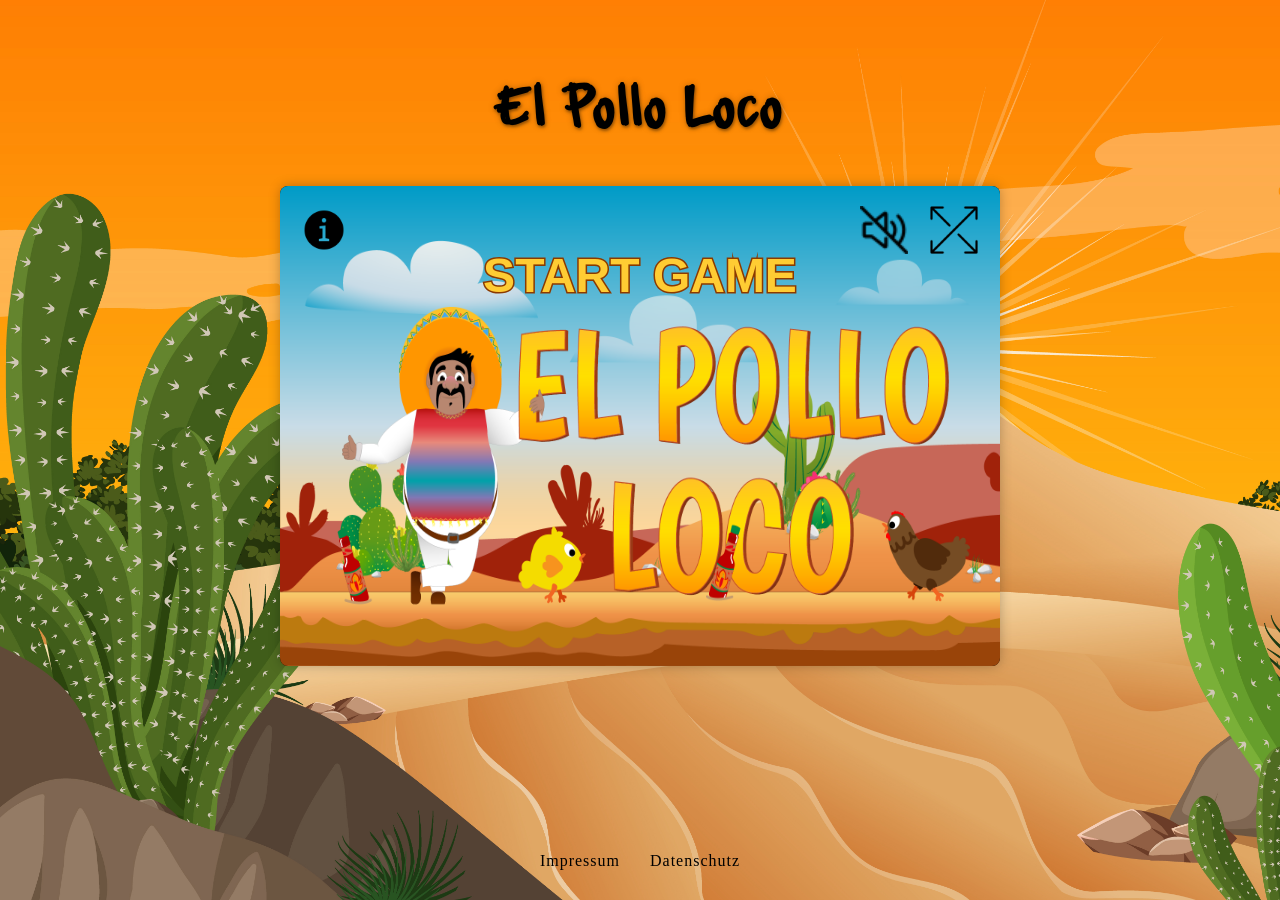
<file: index.html>
<!DOCTYPE html>
<html lang="en" translate="no">

<head>
    <meta charset="UTF-8">
    <meta name="viewport" content="width=device-width, initial-scale=1.0">
    <link rel="stylesheet" href="./style.css?v=3">
    <title>El Pollo Loco</title>
    <link rel="icon" href="./assets/icon/epl-logo.png" type="image/svg+xml">
    <link href="https://fonts.googleapis.com/css2?family=Noto+Color+Emoji" rel="stylesheet">
    <script src="./js/touch-controls.js"></script>
    <script src="./models/touch-ui.class.js"></script>
    <script src="./js/rotate.js"></script>
    <script src="./models/pause-menu.class.js"></script>
    <script src="./js/responsive.js"></script>
    <script src="./models/ui.class.js"></script>
    <script src="./models/start-screen.class.js"></script>
    <script src="./models/start-screen-renderer.class.js"></script>
    <script src="./models/start-screen-fullscreen.class.js"></script>
    <script src="./models/keyboard.class.js"></script>
    <script src="./js/throw-controller.js"></script>
    <script src="./models/world.class.js"></script>
    <script src="./models/world-boss-state.class.js"></script>
    <script src="./models/world-renderer.class.js"></script>
    <script src="./models/world-state.class.js"></script>
    <script src="./models/world-lifecycle.class.js"></script>
    <script src="./models/collision.class.js"></script>
    <script src="./models/images.class.js"></script>
    <script src="./models/drawable-object.class.js"></script>
    <script src="./models/sound.class.js"></script>
    <script src="./models/status-bar.class.js"></script>
    <script src="./models/life-bar-boss.class.js"></script>
    <script src="./models/bottle-bar.class.js"></script>
    <script src="./models/movable-object.class.js"></script>
    <script src="./models/bottle.class.js"></script>
    <script src="./models/coins.class.js"></script>
    <script src="./models/throwable-object.class.js"></script>
    <script src="./models/background-object.class.js"></script>
    <script src="./models/cloud.class.js"></script>
    <script src="./models/character.class.js"></script>
    <script src="./models/endboss.class.js"></script>
    <script src="./models/chicken.class.js"></script>
    <script src="./models/level.class.js"></script>
    <script src="./levels/level1.js"></script>
    <script src="./models/win.class.js"></script>
    <script src="./models/game-over.class.js"></script>
    <script src="./models/reset.class.js"></script>
    <script src="./js/game.js"></script>
</head>

<body onload="init()">
    <header>
        <h1> El Pollo Loco</h1>
    </header>

    <main>

        <canvas id="canvas" width="720" height="480">

        </canvas>

    </main>

    <footer>
        <div class="footer_wrapper">
            <a href="html/impressum.html">Impressum</a>
            <a href="html/datenschutz.html">Datenschutz</a>
        </div>
    </footer>

</body>

</html>
</file>
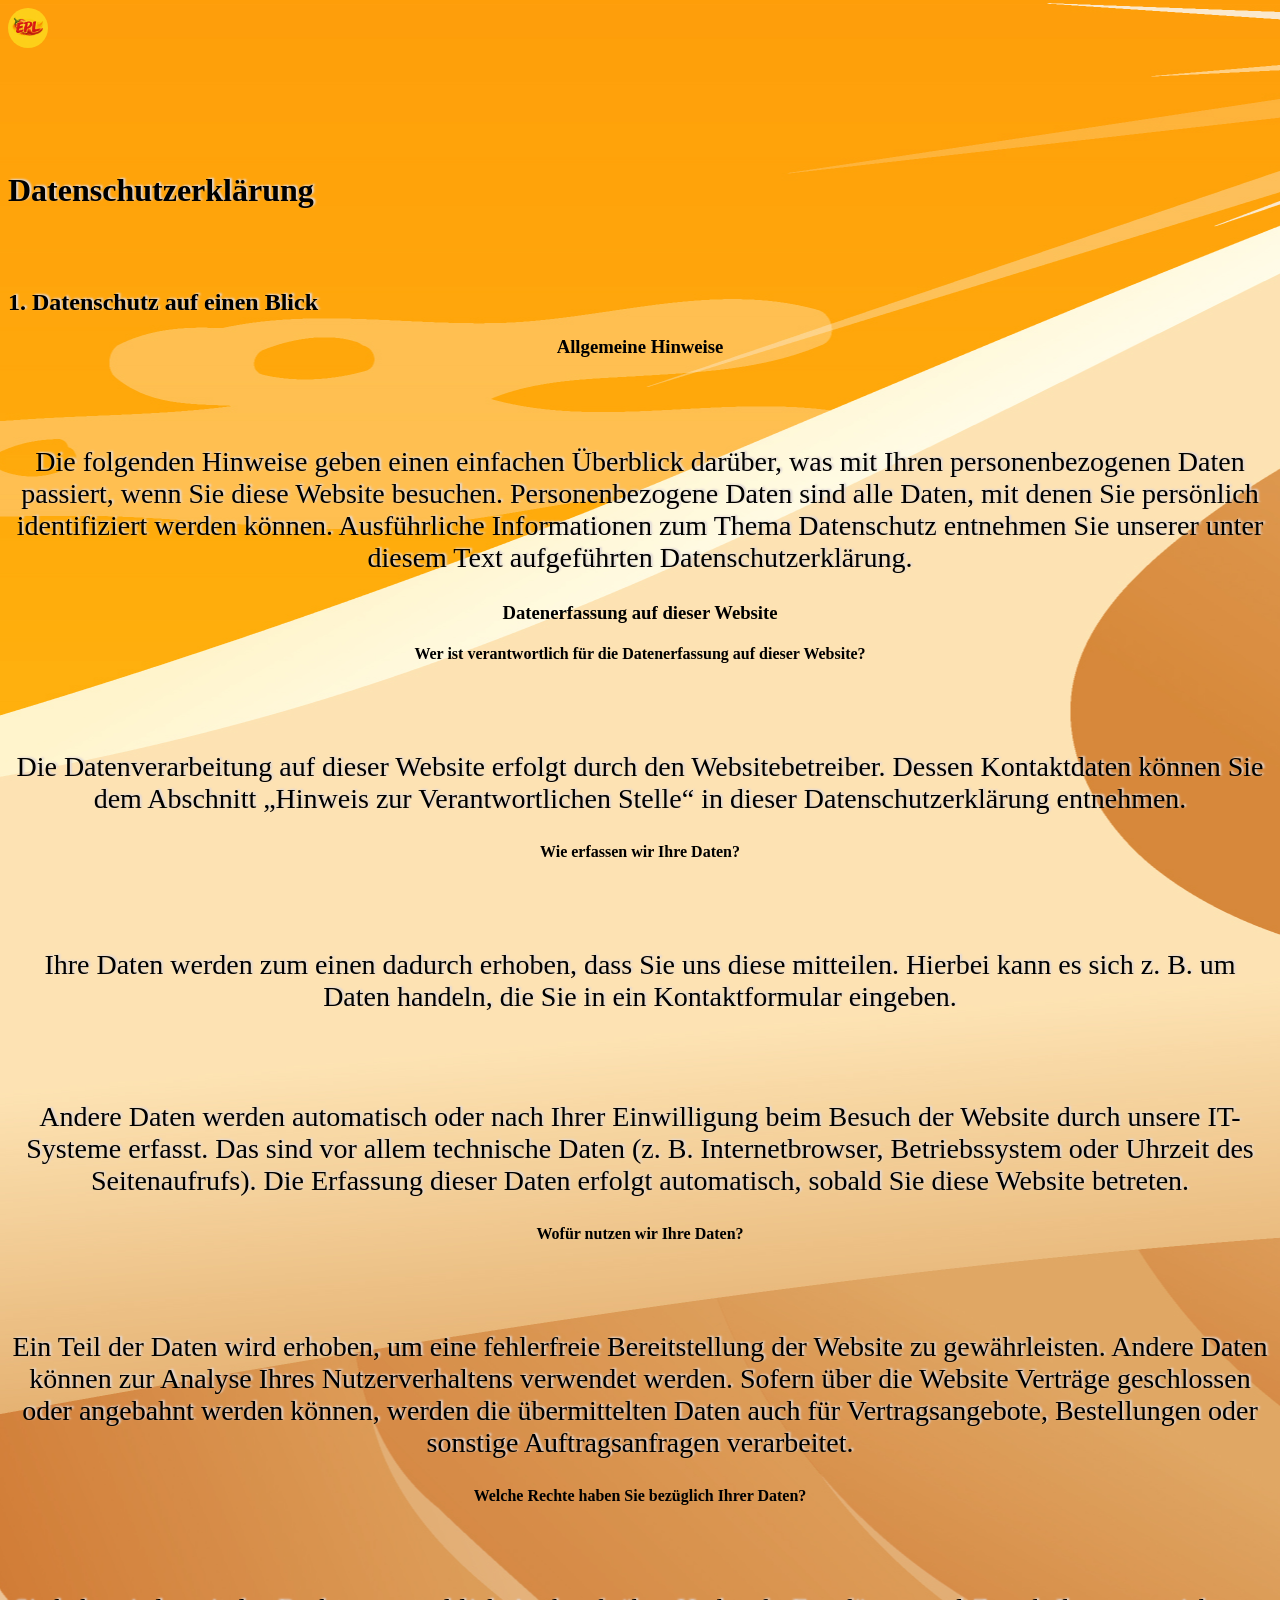
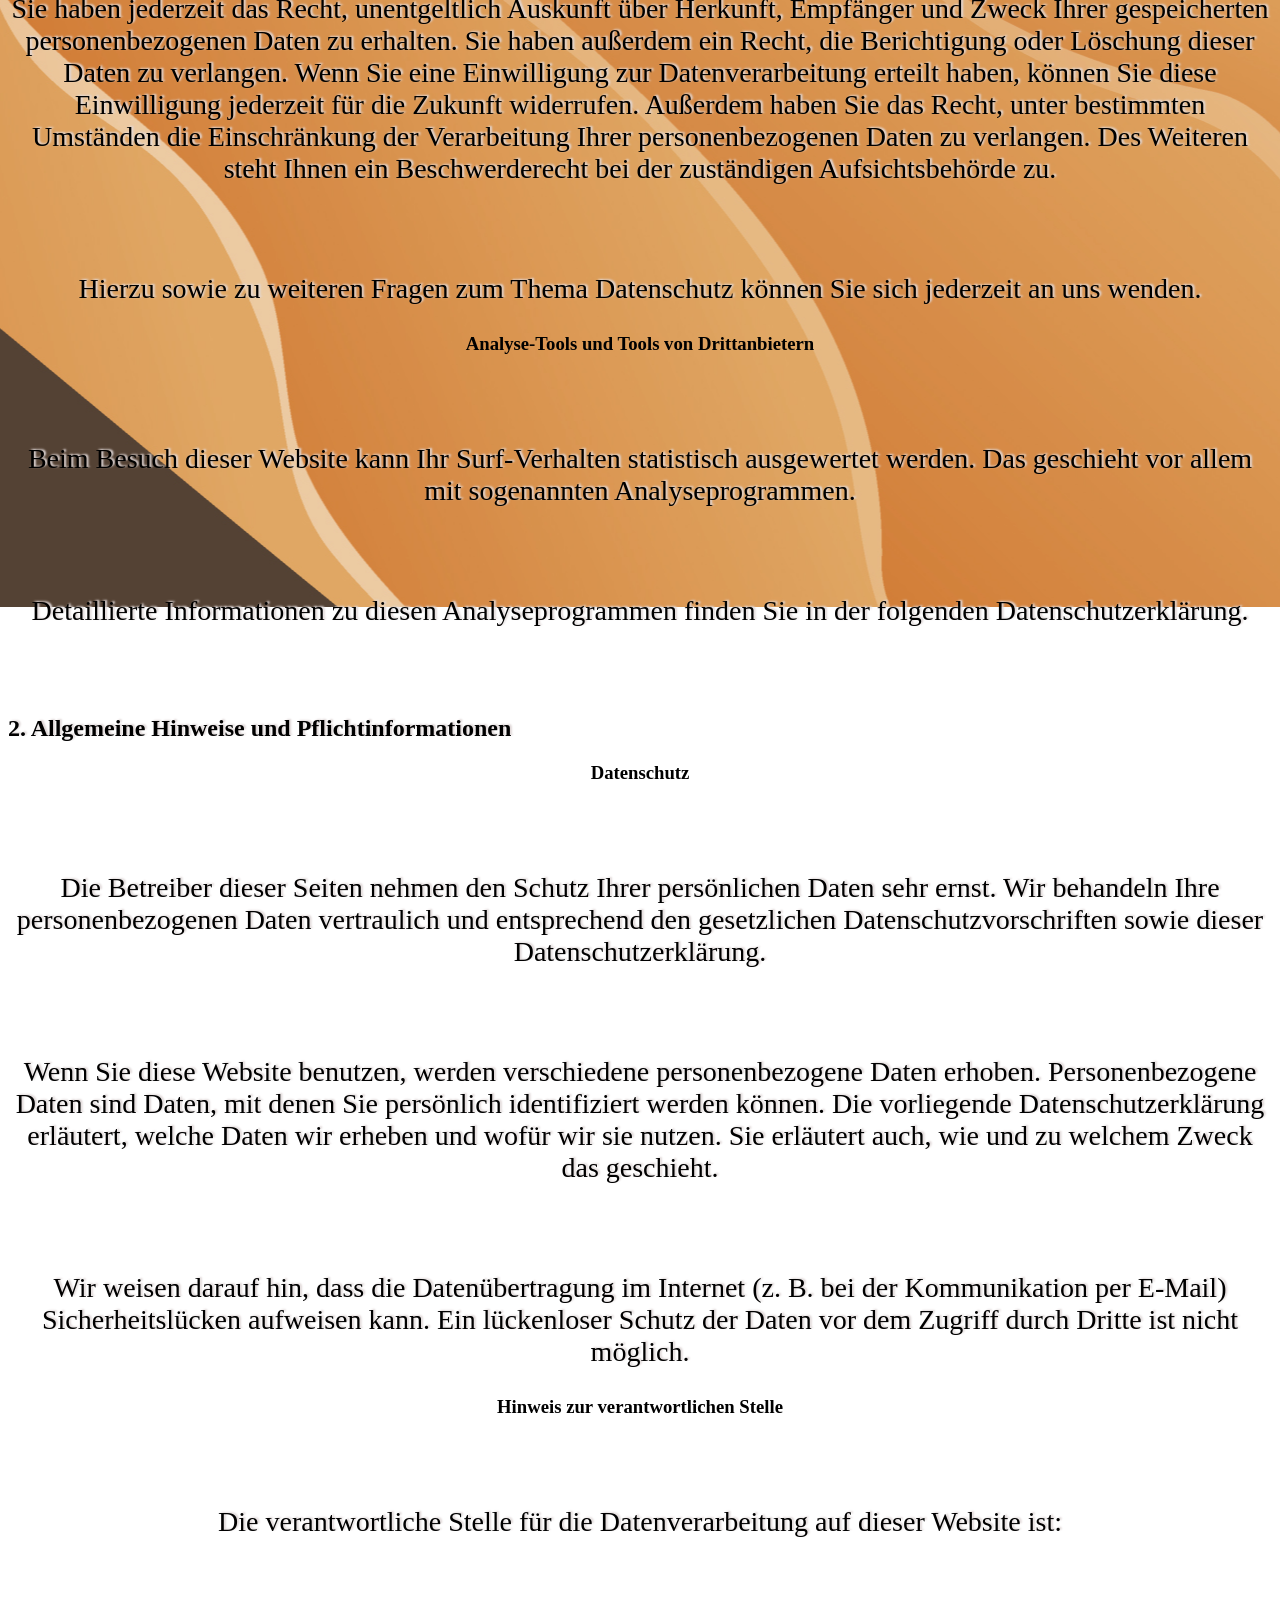
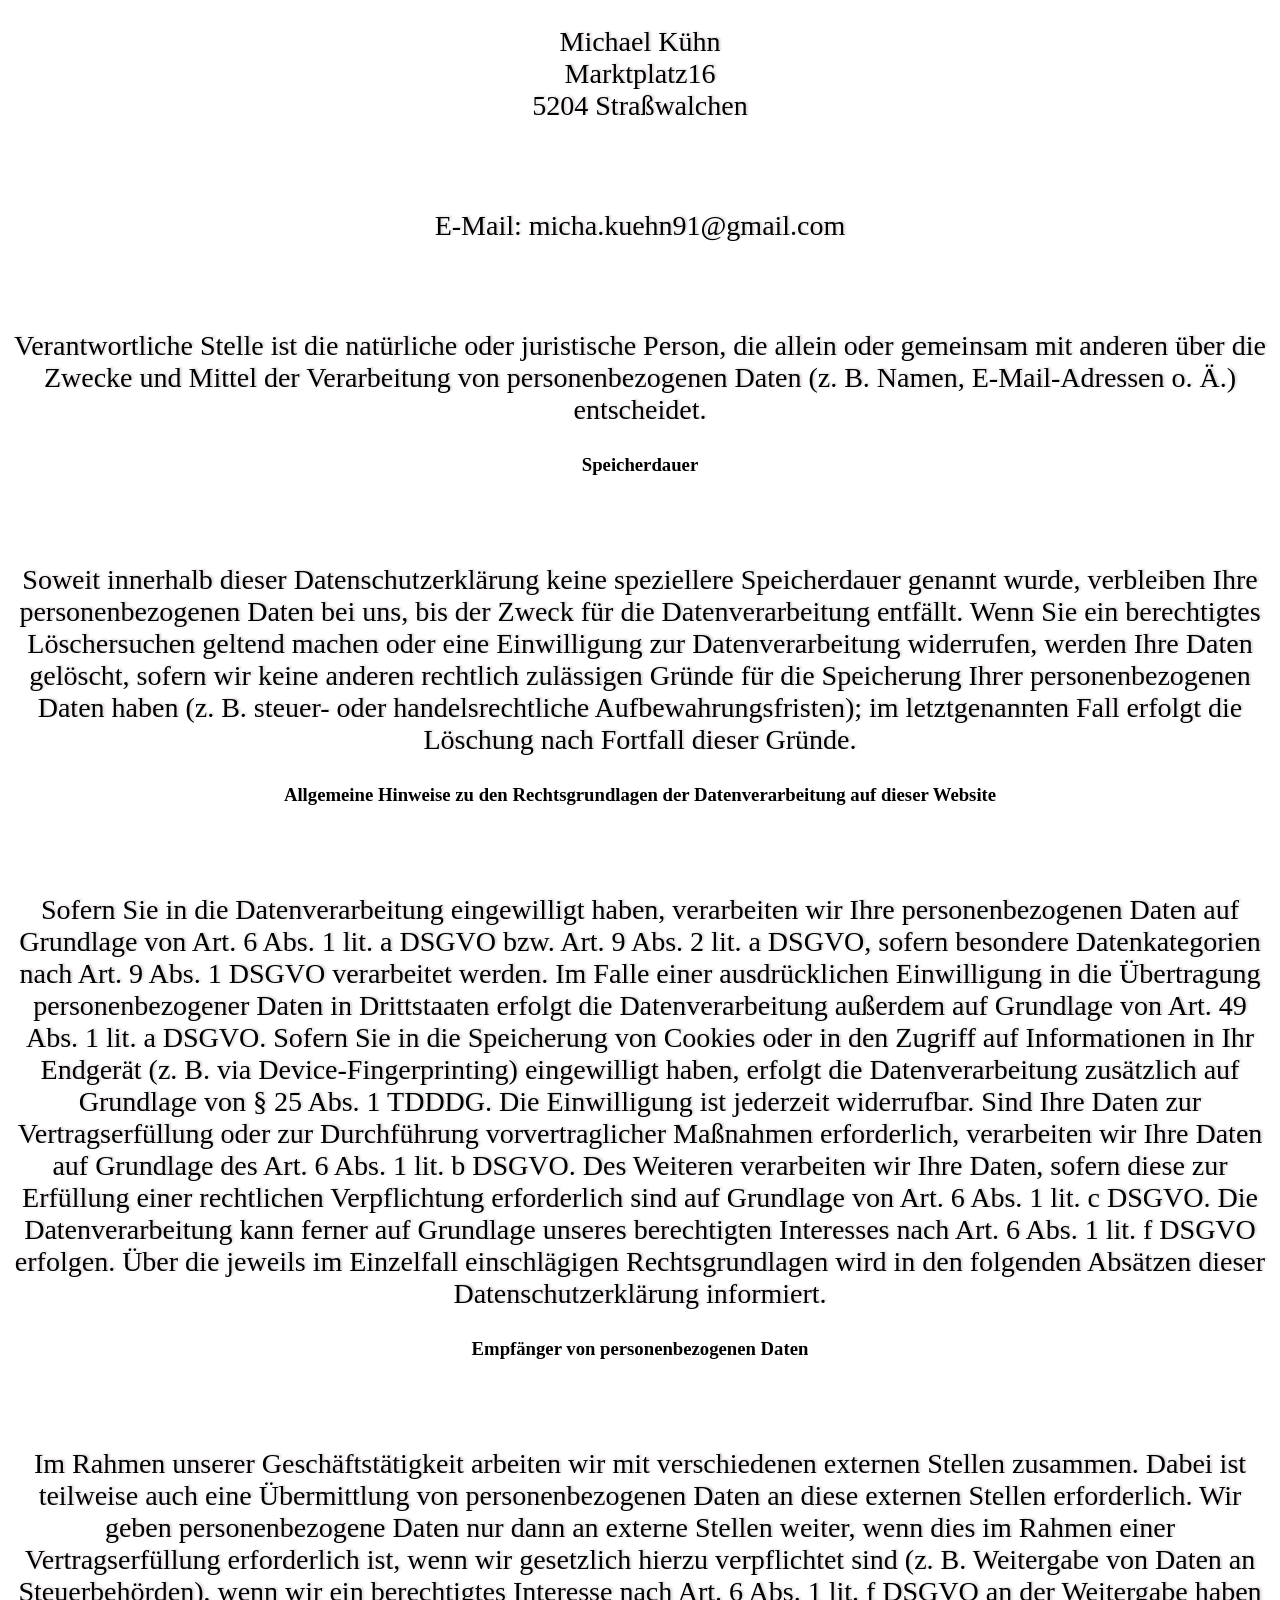
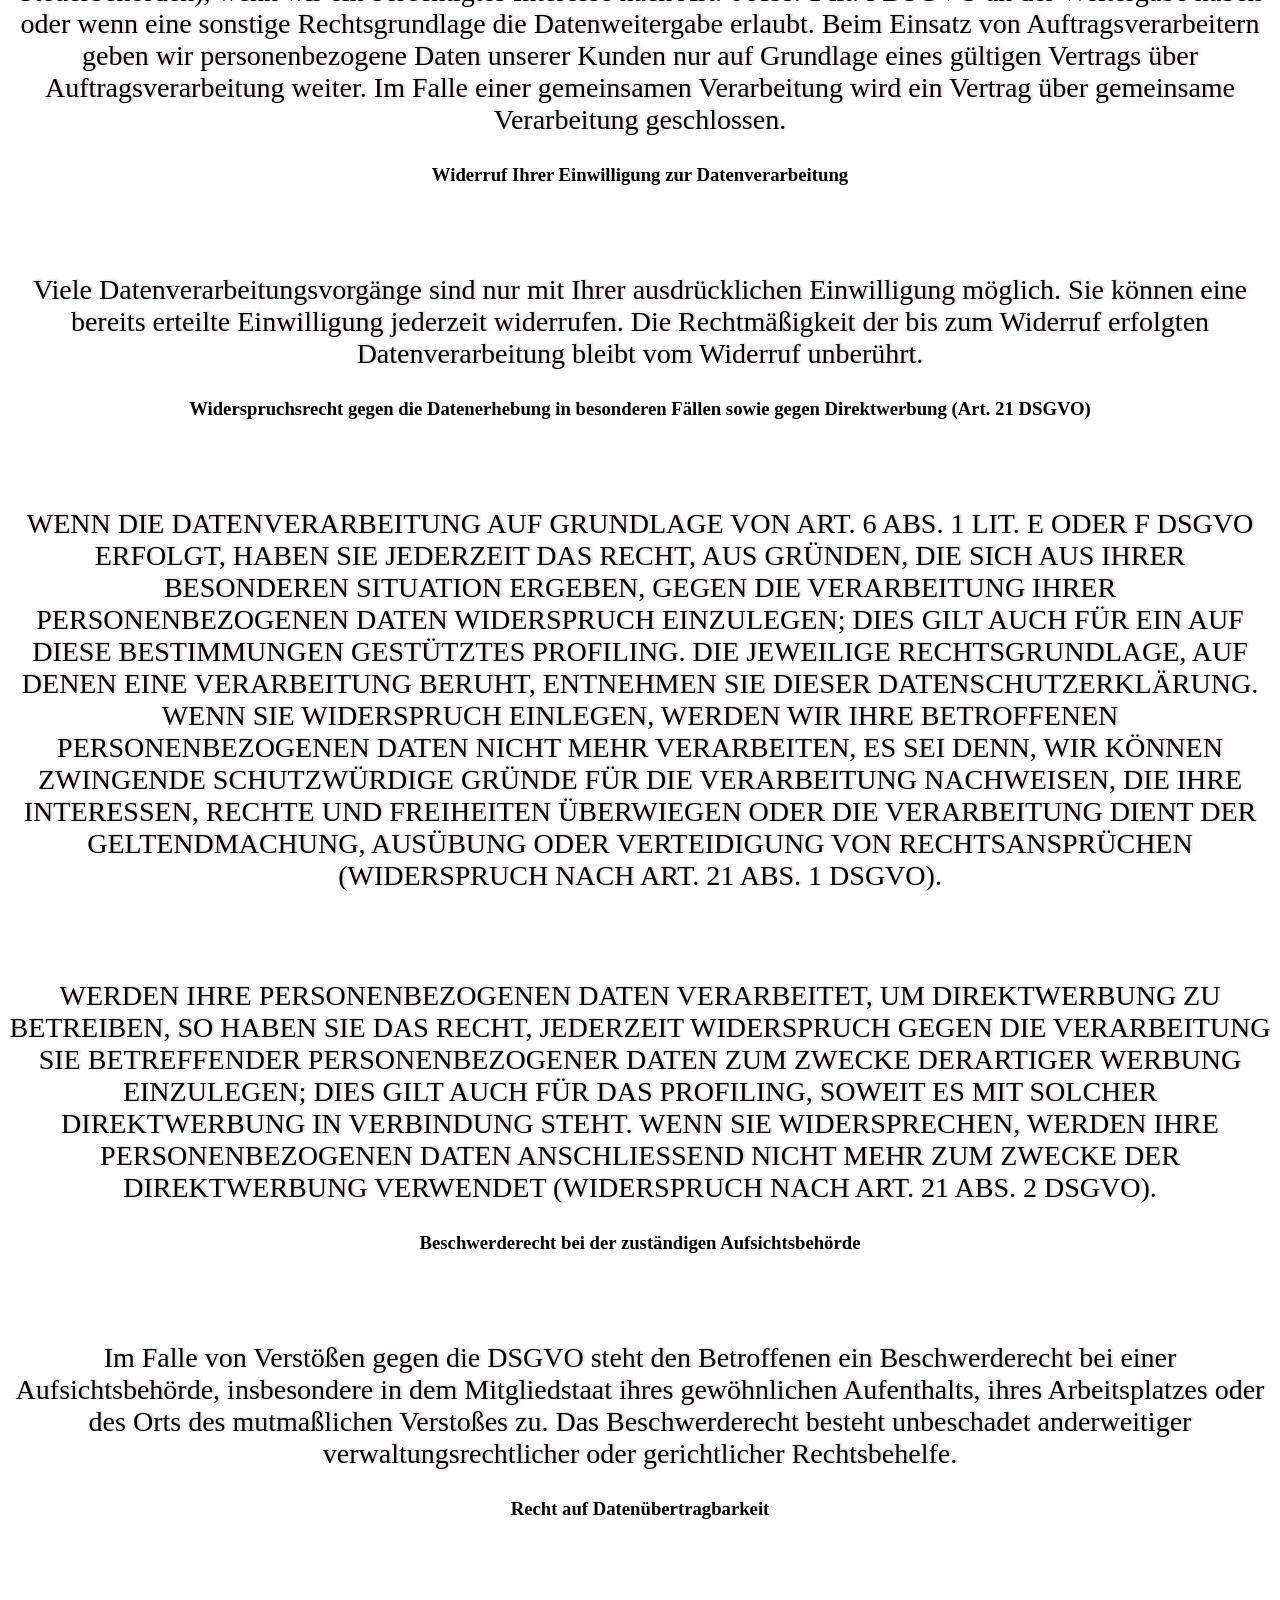
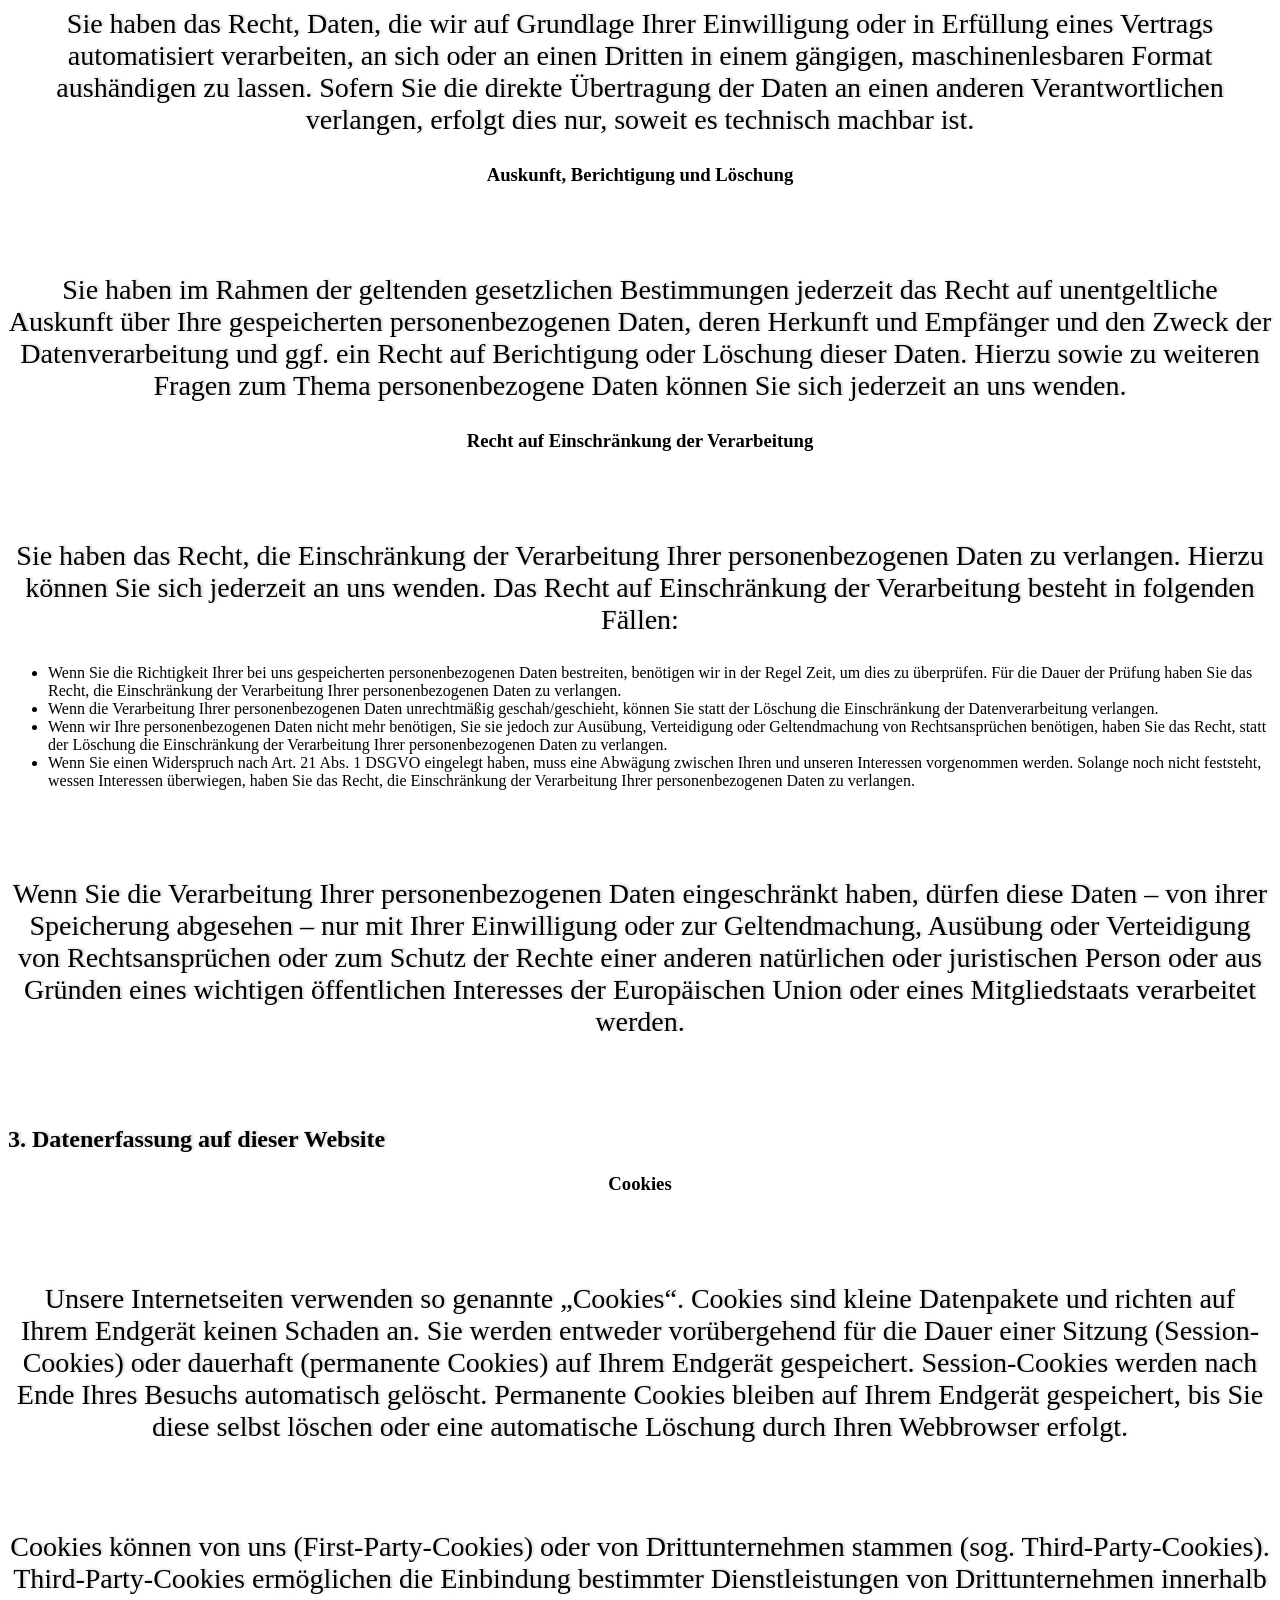
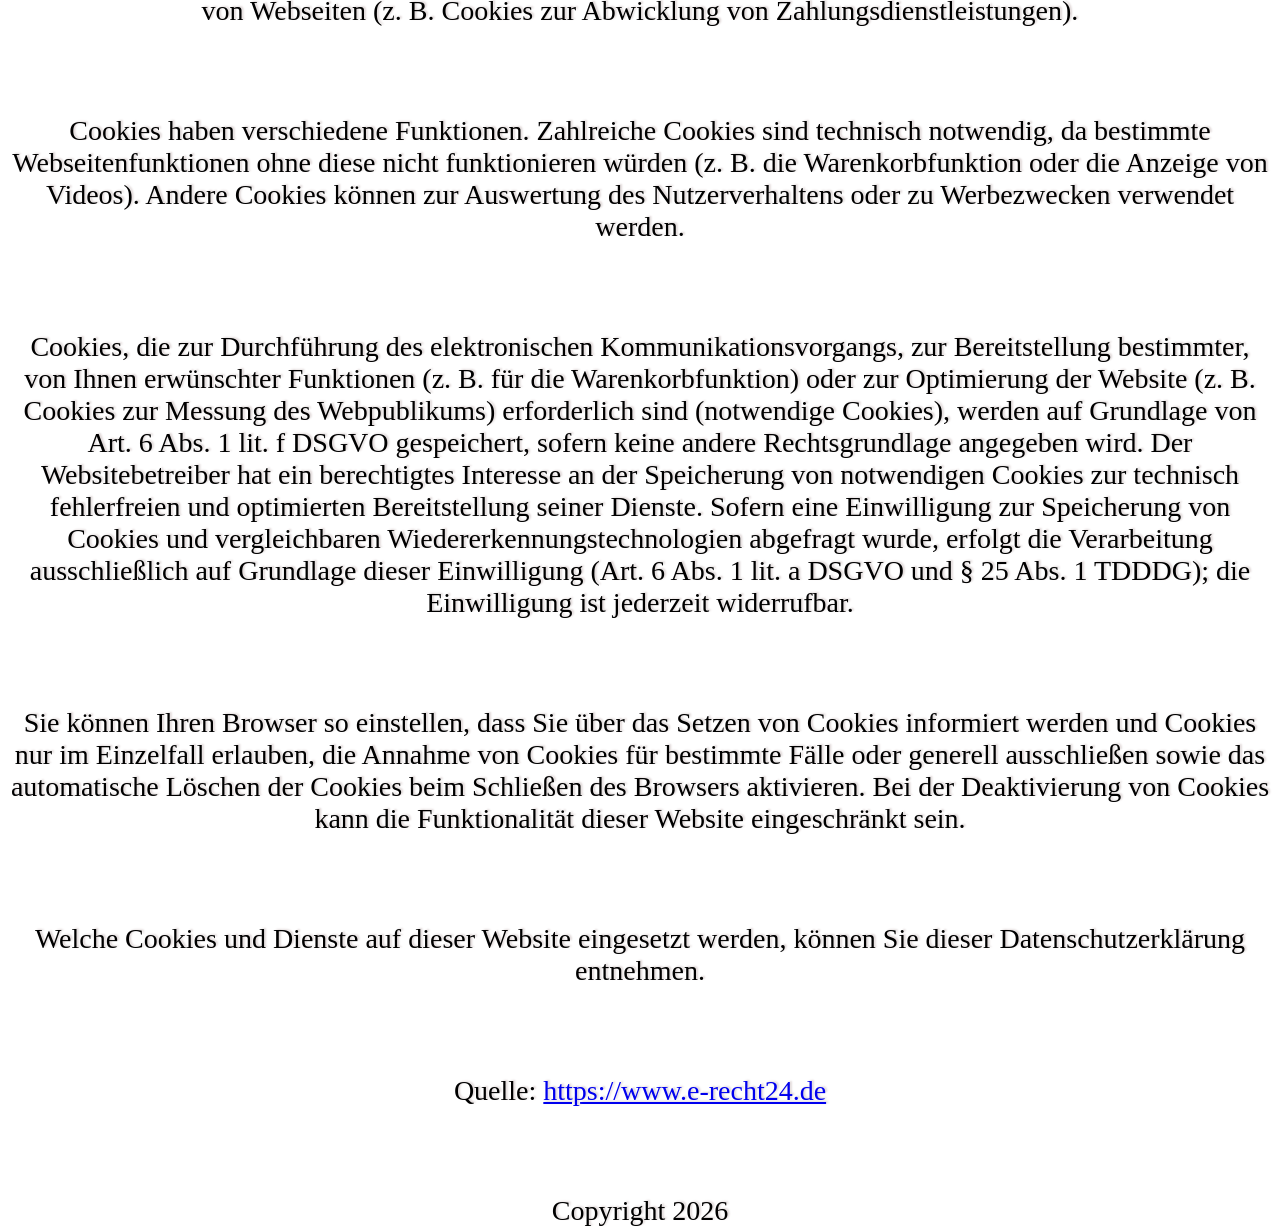
<file: html/datenschutz.html>
<!DOCTYPE html>
<html lang="de">

<head>
    <meta charset="UTF-8">
    <meta name="viewport" content="width=device-width, initial-scale=1.0">
    <link rel="icon" href="../assets/icon/epl-logo.png">

    <title>El Pollo Loco</title>
    <style>
        body {
            height: 100vh;
            background-image: url('../assets/img/desert-background.jpg');
            background-attachment: fixed;
            background-position: center;
            background-repeat: no-repeat;
        }

        .header_logo {
            height: 40px;
            width: 40px;
            border-radius: 20px;
        }

        main {
            min-height: 90vh;

        }

        p {
            text-align: center;
            font-size: 28px;
            padding-top: 60px;
            color: black;
            text-shadow: 2px -1px 2px rgb(224, 216, 216);
        }

        h1 {
            margin: 0;
            padding-top: 120px;
            text-shadow: 2px -1px 2px rgb(224, 216, 216);
        }

        h2 {
            padding-top: 60px;
            text-shadow: 2px -1px 2px rgb(224, 216, 216);
        }

        .footer_logo {
            margin-bottom: 20px;
        }

        h3 {
            text-align: center;
            
        }

        h4 {
            text-align: center;
            
        }
    </style>
</head>

<body>
    <header>
        <nav class="header_content">
            <a href="../index.html">
                <img class="header_logo" src="../assets/icon/epl-logo.png" alt="Logo">
            </a>
        </nav>
    </header>
    <main>

        <h1>Datenschutz&shy;erkl&auml;rung</h1>
        <h2>1. Datenschutz auf einen Blick</h2>
        <h3>Allgemeine Hinweise</h3>
        <p>Die folgenden Hinweise geben einen einfachen &Uuml;berblick dar&uuml;ber, was mit Ihren personenbezogenen
            Daten passiert, wenn Sie diese Website besuchen. Personenbezogene Daten sind alle Daten, mit denen Sie
            pers&ouml;nlich identifiziert werden k&ouml;nnen. Ausf&uuml;hrliche Informationen zum Thema Datenschutz
            entnehmen Sie unserer unter diesem Text aufgef&uuml;hrten Datenschutzerkl&auml;rung.</p>
        <h3>Datenerfassung auf dieser Website</h3>
        <h4>Wer ist verantwortlich f&uuml;r die Datenerfassung auf dieser Website?</h4>
        <p>Die Datenverarbeitung auf dieser Website erfolgt durch den Websitebetreiber. Dessen Kontaktdaten k&ouml;nnen
            Sie dem Abschnitt &bdquo;Hinweis zur Verantwortlichen Stelle&ldquo; in dieser Datenschutzerkl&auml;rung
            entnehmen.</p>
        <h4>Wie erfassen wir Ihre Daten?</h4>
        <p>Ihre Daten werden zum einen dadurch erhoben, dass Sie uns diese mitteilen. Hierbei kann es sich z.&nbsp;B. um
            Daten handeln, die Sie in ein Kontaktformular eingeben.</p>
        <p>Andere Daten werden automatisch oder nach Ihrer Einwilligung beim Besuch der Website durch unsere IT-Systeme
            erfasst. Das sind vor allem technische Daten (z.&nbsp;B. Internetbrowser, Betriebssystem oder Uhrzeit des
            Seitenaufrufs). Die Erfassung dieser Daten erfolgt automatisch, sobald Sie diese Website betreten.</p>
        <h4>Wof&uuml;r nutzen wir Ihre Daten?</h4>
        <p>Ein Teil der Daten wird erhoben, um eine fehlerfreie Bereitstellung der Website zu gew&auml;hrleisten. Andere
            Daten k&ouml;nnen zur Analyse Ihres Nutzerverhaltens verwendet werden. Sofern &uuml;ber die Website
            Vertr&auml;ge geschlossen oder angebahnt werden k&ouml;nnen, werden die &uuml;bermittelten Daten auch
            f&uuml;r Vertragsangebote, Bestellungen oder sonstige Auftragsanfragen verarbeitet.</p>
        <h4>Welche Rechte haben Sie bez&uuml;glich Ihrer Daten?</h4>
        <p>Sie haben jederzeit das Recht, unentgeltlich Auskunft &uuml;ber Herkunft, Empf&auml;nger und Zweck Ihrer
            gespeicherten personenbezogenen Daten zu erhalten. Sie haben au&szlig;erdem ein Recht, die Berichtigung oder
            L&ouml;schung dieser Daten zu verlangen. Wenn Sie eine Einwilligung zur Datenverarbeitung erteilt haben,
            k&ouml;nnen Sie diese Einwilligung jederzeit f&uuml;r die Zukunft widerrufen. Au&szlig;erdem haben Sie das
            Recht, unter bestimmten Umst&auml;nden die Einschr&auml;nkung der Verarbeitung Ihrer personenbezogenen Daten
            zu verlangen. Des Weiteren steht Ihnen ein Beschwerderecht bei der zust&auml;ndigen Aufsichtsbeh&ouml;rde
            zu.</p>
        <p>Hierzu sowie zu weiteren Fragen zum Thema Datenschutz k&ouml;nnen Sie sich jederzeit an uns wenden.</p>
        <h3>Analyse-Tools und Tools von Dritt&shy;anbietern</h3>
        <p>Beim Besuch dieser Website kann Ihr Surf-Verhalten statistisch ausgewertet werden. Das geschieht vor allem
            mit sogenannten Analyseprogrammen.</p>
        <p>Detaillierte Informationen zu diesen Analyseprogrammen finden Sie in der folgenden Datenschutzerkl&auml;rung.
        </p>
        <h2>2. Allgemeine Hinweise und Pflicht&shy;informationen</h2>
        <h3>Datenschutz</h3>
        <p>Die Betreiber dieser Seiten nehmen den Schutz Ihrer pers&ouml;nlichen Daten sehr ernst. Wir behandeln Ihre
            personenbezogenen Daten vertraulich und entsprechend den gesetzlichen Datenschutzvorschriften sowie dieser
            Datenschutzerkl&auml;rung.</p>
        <p>Wenn Sie diese Website benutzen, werden verschiedene personenbezogene Daten erhoben. Personenbezogene Daten
            sind Daten, mit denen Sie pers&ouml;nlich identifiziert werden k&ouml;nnen. Die vorliegende
            Datenschutzerkl&auml;rung erl&auml;utert, welche Daten wir erheben und wof&uuml;r wir sie nutzen. Sie
            erl&auml;utert auch, wie und zu welchem Zweck das geschieht.</p>
        <p>Wir weisen darauf hin, dass die Daten&uuml;bertragung im Internet (z.&nbsp;B. bei der Kommunikation per
            E-Mail) Sicherheitsl&uuml;cken aufweisen kann. Ein l&uuml;ckenloser Schutz der Daten vor dem Zugriff durch
            Dritte ist nicht m&ouml;glich.</p>
        <h3>Hinweis zur verantwortlichen Stelle</h3>
        <p>Die verantwortliche Stelle f&uuml;r die Datenverarbeitung auf dieser Website ist:</p>
        <p>Michael K&uuml;hn<br />
            Marktplatz16<br />
            5204 Stra&szlig;walchen</p>

        <p>
            E-Mail: micha.kuehn91@gmail.com</p>
        <p>Verantwortliche Stelle ist die nat&uuml;rliche oder juristische Person, die allein oder gemeinsam mit anderen
            &uuml;ber die Zwecke und Mittel der Verarbeitung von personenbezogenen Daten (z.&nbsp;B. Namen,
            E-Mail-Adressen o. &Auml;.) entscheidet.</p>

        <h3>Speicherdauer</h3>
        <p>Soweit innerhalb dieser Datenschutzerkl&auml;rung keine speziellere Speicherdauer genannt wurde, verbleiben
            Ihre personenbezogenen Daten bei uns, bis der Zweck f&uuml;r die Datenverarbeitung entf&auml;llt. Wenn Sie
            ein berechtigtes L&ouml;schersuchen geltend machen oder eine Einwilligung zur Datenverarbeitung widerrufen,
            werden Ihre Daten gel&ouml;scht, sofern wir keine anderen rechtlich zul&auml;ssigen Gr&uuml;nde f&uuml;r die
            Speicherung Ihrer personenbezogenen Daten haben (z.&nbsp;B. steuer- oder handelsrechtliche
            Aufbewahrungsfristen); im letztgenannten Fall erfolgt die L&ouml;schung nach Fortfall dieser Gr&uuml;nde.
        </p>
        <h3>Allgemeine Hinweise zu den Rechtsgrundlagen der Datenverarbeitung auf dieser Website</h3>
        <p>Sofern Sie in die Datenverarbeitung eingewilligt haben, verarbeiten wir Ihre personenbezogenen Daten auf
            Grundlage von Art. 6 Abs. 1 lit. a DSGVO bzw. Art. 9 Abs. 2 lit. a DSGVO, sofern besondere Datenkategorien
            nach Art. 9 Abs. 1 DSGVO verarbeitet werden. Im Falle einer ausdr&uuml;cklichen Einwilligung in die
            &Uuml;bertragung personenbezogener Daten in Drittstaaten erfolgt die Datenverarbeitung au&szlig;erdem auf
            Grundlage von Art. 49 Abs. 1 lit. a DSGVO. Sofern Sie in die Speicherung von Cookies oder in den Zugriff auf
            Informationen in Ihr Endger&auml;t (z.&nbsp;B. via Device-Fingerprinting) eingewilligt haben, erfolgt die
            Datenverarbeitung zus&auml;tzlich auf Grundlage von &sect; 25 Abs. 1 TDDDG. Die Einwilligung ist jederzeit
            widerrufbar. Sind Ihre Daten zur Vertragserf&uuml;llung oder zur Durchf&uuml;hrung vorvertraglicher
            Ma&szlig;nahmen erforderlich, verarbeiten wir Ihre Daten auf Grundlage des Art. 6 Abs. 1 lit. b DSGVO. Des
            Weiteren verarbeiten wir Ihre Daten, sofern diese zur Erf&uuml;llung einer rechtlichen Verpflichtung
            erforderlich sind auf Grundlage von Art. 6 Abs. 1 lit. c DSGVO. Die Datenverarbeitung kann ferner auf
            Grundlage unseres berechtigten Interesses nach Art. 6 Abs. 1 lit. f DSGVO erfolgen. &Uuml;ber die jeweils im
            Einzelfall einschl&auml;gigen Rechtsgrundlagen wird in den folgenden Abs&auml;tzen dieser
            Datenschutzerkl&auml;rung informiert.</p>
        <h3>Empf&auml;nger von personenbezogenen Daten</h3>
        <p>Im Rahmen unserer Gesch&auml;ftst&auml;tigkeit arbeiten wir mit verschiedenen externen Stellen zusammen.
            Dabei ist teilweise auch eine &Uuml;bermittlung von personenbezogenen Daten an diese externen Stellen
            erforderlich. Wir geben personenbezogene Daten nur dann an externe Stellen weiter, wenn dies im Rahmen einer
            Vertragserf&uuml;llung erforderlich ist, wenn wir gesetzlich hierzu verpflichtet sind (z.&nbsp;B. Weitergabe
            von Daten an Steuerbeh&ouml;rden), wenn wir ein berechtigtes Interesse nach Art. 6 Abs. 1 lit. f DSGVO an
            der Weitergabe haben oder wenn eine sonstige Rechtsgrundlage die Datenweitergabe erlaubt. Beim Einsatz von
            Auftragsverarbeitern geben wir personenbezogene Daten unserer Kunden nur auf Grundlage eines g&uuml;ltigen
            Vertrags &uuml;ber Auftragsverarbeitung weiter. Im Falle einer gemeinsamen Verarbeitung wird ein Vertrag
            &uuml;ber gemeinsame Verarbeitung geschlossen.</p>
        <h3>Widerruf Ihrer Einwilligung zur Datenverarbeitung</h3>
        <p>Viele Datenverarbeitungsvorg&auml;nge sind nur mit Ihrer ausdr&uuml;cklichen Einwilligung m&ouml;glich. Sie
            k&ouml;nnen eine bereits erteilte Einwilligung jederzeit widerrufen. Die Rechtm&auml;&szlig;igkeit der bis
            zum Widerruf erfolgten Datenverarbeitung bleibt vom Widerruf unber&uuml;hrt.</p>
        <h3>Widerspruchsrecht gegen die Datenerhebung in besonderen F&auml;llen sowie gegen Direktwerbung (Art. 21
            DSGVO)</h3>
        <p>WENN DIE DATENVERARBEITUNG AUF GRUNDLAGE VON ART. 6 ABS. 1 LIT. E ODER F DSGVO ERFOLGT, HABEN SIE JEDERZEIT
            DAS RECHT, AUS GR&Uuml;NDEN, DIE SICH AUS IHRER BESONDEREN SITUATION ERGEBEN, GEGEN DIE VERARBEITUNG IHRER
            PERSONENBEZOGENEN DATEN WIDERSPRUCH EINZULEGEN; DIES GILT AUCH F&Uuml;R EIN AUF DIESE BESTIMMUNGEN
            GEST&Uuml;TZTES PROFILING. DIE JEWEILIGE RECHTSGRUNDLAGE, AUF DENEN EINE VERARBEITUNG BERUHT, ENTNEHMEN SIE
            DIESER DATENSCHUTZERKL&Auml;RUNG. WENN SIE WIDERSPRUCH EINLEGEN, WERDEN WIR IHRE BETROFFENEN
            PERSONENBEZOGENEN DATEN NICHT MEHR VERARBEITEN, ES SEI DENN, WIR K&Ouml;NNEN ZWINGENDE SCHUTZW&Uuml;RDIGE
            GR&Uuml;NDE F&Uuml;R DIE VERARBEITUNG NACHWEISEN, DIE IHRE INTERESSEN, RECHTE UND FREIHEITEN &Uuml;BERWIEGEN
            ODER DIE VERARBEITUNG DIENT DER GELTENDMACHUNG, AUS&Uuml;BUNG ODER VERTEIDIGUNG VON RECHTSANSPR&Uuml;CHEN
            (WIDERSPRUCH NACH ART. 21 ABS. 1 DSGVO).</p>
        <p>WERDEN IHRE PERSONENBEZOGENEN DATEN VERARBEITET, UM DIREKTWERBUNG ZU BETREIBEN, SO HABEN SIE DAS RECHT,
            JEDERZEIT WIDERSPRUCH GEGEN DIE VERARBEITUNG SIE BETREFFENDER PERSONENBEZOGENER DATEN ZUM ZWECKE DERARTIGER
            WERBUNG EINZULEGEN; DIES GILT AUCH F&Uuml;R DAS PROFILING, SOWEIT ES MIT SOLCHER DIREKTWERBUNG IN VERBINDUNG
            STEHT. WENN SIE WIDERSPRECHEN, WERDEN IHRE PERSONENBEZOGENEN DATEN ANSCHLIESSEND NICHT MEHR ZUM ZWECKE DER
            DIREKTWERBUNG VERWENDET (WIDERSPRUCH NACH ART. 21 ABS. 2 DSGVO).</p>
        <h3>Beschwerde&shy;recht bei der zust&auml;ndigen Aufsichts&shy;beh&ouml;rde</h3>
        <p>Im Falle von Verst&ouml;&szlig;en gegen die DSGVO steht den Betroffenen ein Beschwerderecht bei einer
            Aufsichtsbeh&ouml;rde, insbesondere in dem Mitgliedstaat ihres gew&ouml;hnlichen Aufenthalts, ihres
            Arbeitsplatzes oder des Orts des mutma&szlig;lichen Versto&szlig;es zu. Das Beschwerderecht besteht
            unbeschadet anderweitiger verwaltungsrechtlicher oder gerichtlicher Rechtsbehelfe.</p>
        <h3>Recht auf Daten&shy;&uuml;bertrag&shy;barkeit</h3>
        <p>Sie haben das Recht, Daten, die wir auf Grundlage Ihrer Einwilligung oder in Erf&uuml;llung eines Vertrags
            automatisiert verarbeiten, an sich oder an einen Dritten in einem g&auml;ngigen, maschinenlesbaren Format
            aush&auml;ndigen zu lassen. Sofern Sie die direkte &Uuml;bertragung der Daten an einen anderen
            Verantwortlichen verlangen, erfolgt dies nur, soweit es technisch machbar ist.</p>
        <h3>Auskunft, Berichtigung und L&ouml;schung</h3>
        <p>Sie haben im Rahmen der geltenden gesetzlichen Bestimmungen jederzeit das Recht auf unentgeltliche Auskunft
            &uuml;ber Ihre gespeicherten personenbezogenen Daten, deren Herkunft und Empf&auml;nger und den Zweck der
            Datenverarbeitung und ggf. ein Recht auf Berichtigung oder L&ouml;schung dieser Daten. Hierzu sowie zu
            weiteren Fragen zum Thema personenbezogene Daten k&ouml;nnen Sie sich jederzeit an uns wenden.</p>
        <h3>Recht auf Einschr&auml;nkung der Verarbeitung</h3>
        <p>Sie haben das Recht, die Einschr&auml;nkung der Verarbeitung Ihrer personenbezogenen Daten zu verlangen.
            Hierzu k&ouml;nnen Sie sich jederzeit an uns wenden. Das Recht auf Einschr&auml;nkung der Verarbeitung
            besteht in folgenden F&auml;llen:</p>
        <ul>
            <li>Wenn Sie die Richtigkeit Ihrer bei uns gespeicherten personenbezogenen Daten bestreiten, ben&ouml;tigen
                wir in der Regel Zeit, um dies zu &uuml;berpr&uuml;fen. F&uuml;r die Dauer der Pr&uuml;fung haben Sie
                das Recht, die Einschr&auml;nkung der Verarbeitung Ihrer personenbezogenen Daten zu verlangen.</li>
            <li>Wenn die Verarbeitung Ihrer personenbezogenen Daten unrechtm&auml;&szlig;ig geschah/geschieht,
                k&ouml;nnen Sie statt der L&ouml;schung die Einschr&auml;nkung der Datenverarbeitung verlangen.</li>
            <li>Wenn wir Ihre personenbezogenen Daten nicht mehr ben&ouml;tigen, Sie sie jedoch zur Aus&uuml;bung,
                Verteidigung oder Geltendmachung von Rechtsanspr&uuml;chen ben&ouml;tigen, haben Sie das Recht, statt
                der L&ouml;schung die Einschr&auml;nkung der Verarbeitung Ihrer personenbezogenen Daten zu verlangen.
            </li>
            <li>Wenn Sie einen Widerspruch nach Art. 21 Abs. 1 DSGVO eingelegt haben, muss eine Abw&auml;gung zwischen
                Ihren und unseren Interessen vorgenommen werden. Solange noch nicht feststeht, wessen Interessen
                &uuml;berwiegen, haben Sie das Recht, die Einschr&auml;nkung der Verarbeitung Ihrer personenbezogenen
                Daten zu verlangen.</li>
        </ul>
        <p>Wenn Sie die Verarbeitung Ihrer personenbezogenen Daten eingeschr&auml;nkt haben, d&uuml;rfen diese Daten
            &ndash; von ihrer Speicherung abgesehen &ndash; nur mit Ihrer Einwilligung oder zur Geltendmachung,
            Aus&uuml;bung oder Verteidigung von Rechtsanspr&uuml;chen oder zum Schutz der Rechte einer anderen
            nat&uuml;rlichen oder juristischen Person oder aus Gr&uuml;nden eines wichtigen &ouml;ffentlichen Interesses
            der Europ&auml;ischen Union oder eines Mitgliedstaats verarbeitet werden.</p>
        <h2>3. Datenerfassung auf dieser Website</h2>
        <h3>Cookies</h3>
        <p>Unsere Internetseiten verwenden so genannte &bdquo;Cookies&ldquo;. Cookies sind kleine Datenpakete und
            richten auf Ihrem Endger&auml;t keinen Schaden an. Sie werden entweder vor&uuml;bergehend f&uuml;r die Dauer
            einer Sitzung (Session-Cookies) oder dauerhaft (permanente Cookies) auf Ihrem Endger&auml;t gespeichert.
            Session-Cookies werden nach Ende Ihres Besuchs automatisch gel&ouml;scht. Permanente Cookies bleiben auf
            Ihrem Endger&auml;t gespeichert, bis Sie diese selbst l&ouml;schen oder eine automatische L&ouml;schung
            durch Ihren Webbrowser erfolgt.</p>
        <p>Cookies k&ouml;nnen von uns (First-Party-Cookies) oder von Drittunternehmen stammen (sog.
            Third-Party-Cookies). Third-Party-Cookies erm&ouml;glichen die Einbindung bestimmter Dienstleistungen von
            Drittunternehmen innerhalb von Webseiten (z.&nbsp;B. Cookies zur Abwicklung von Zahlungsdienstleistungen).
        </p>
        <p>Cookies haben verschiedene Funktionen. Zahlreiche Cookies sind technisch notwendig, da bestimmte
            Webseitenfunktionen ohne diese nicht funktionieren w&uuml;rden (z.&nbsp;B. die Warenkorbfunktion oder die
            Anzeige von Videos). Andere Cookies k&ouml;nnen zur Auswertung des Nutzerverhaltens oder zu Werbezwecken
            verwendet werden.</p>
        <p>Cookies, die zur Durchf&uuml;hrung des elektronischen Kommunikationsvorgangs, zur Bereitstellung bestimmter,
            von Ihnen erw&uuml;nschter Funktionen (z.&nbsp;B. f&uuml;r die Warenkorbfunktion) oder zur Optimierung der
            Website (z.&nbsp;B. Cookies zur Messung des Webpublikums) erforderlich sind (notwendige Cookies), werden auf
            Grundlage von Art. 6 Abs. 1 lit. f DSGVO gespeichert, sofern keine andere Rechtsgrundlage angegeben wird.
            Der Websitebetreiber hat ein berechtigtes Interesse an der Speicherung von notwendigen Cookies zur technisch
            fehlerfreien und optimierten Bereitstellung seiner Dienste. Sofern eine Einwilligung zur Speicherung von
            Cookies und vergleichbaren Wiedererkennungstechnologien abgefragt wurde, erfolgt die Verarbeitung
            ausschlie&szlig;lich auf Grundlage dieser Einwilligung (Art. 6 Abs. 1 lit. a DSGVO und &sect; 25 Abs. 1
            TDDDG); die Einwilligung ist jederzeit widerrufbar.</p>
        <p>Sie k&ouml;nnen Ihren Browser so einstellen, dass Sie &uuml;ber das Setzen von Cookies informiert werden und
            Cookies nur im Einzelfall erlauben, die Annahme von Cookies f&uuml;r bestimmte F&auml;lle oder generell
            ausschlie&szlig;en sowie das automatische L&ouml;schen der Cookies beim Schlie&szlig;en des Browsers
            aktivieren. Bei der Deaktivierung von Cookies kann die Funktionalit&auml;t dieser Website eingeschr&auml;nkt
            sein.</p>
        <p>Welche Cookies und Dienste auf dieser Website eingesetzt werden, k&ouml;nnen Sie dieser
            Datenschutzerkl&auml;rung entnehmen.</p>
        <p>Quelle: <a href="https://www.e-recht24.de">https://www.e-recht24.de</a></p>

    </main>

    <footer>

        <div class="copyright">
            <p>Copyright 2026</p>
        </div>
    </footer>
</body>

</html>
</file>
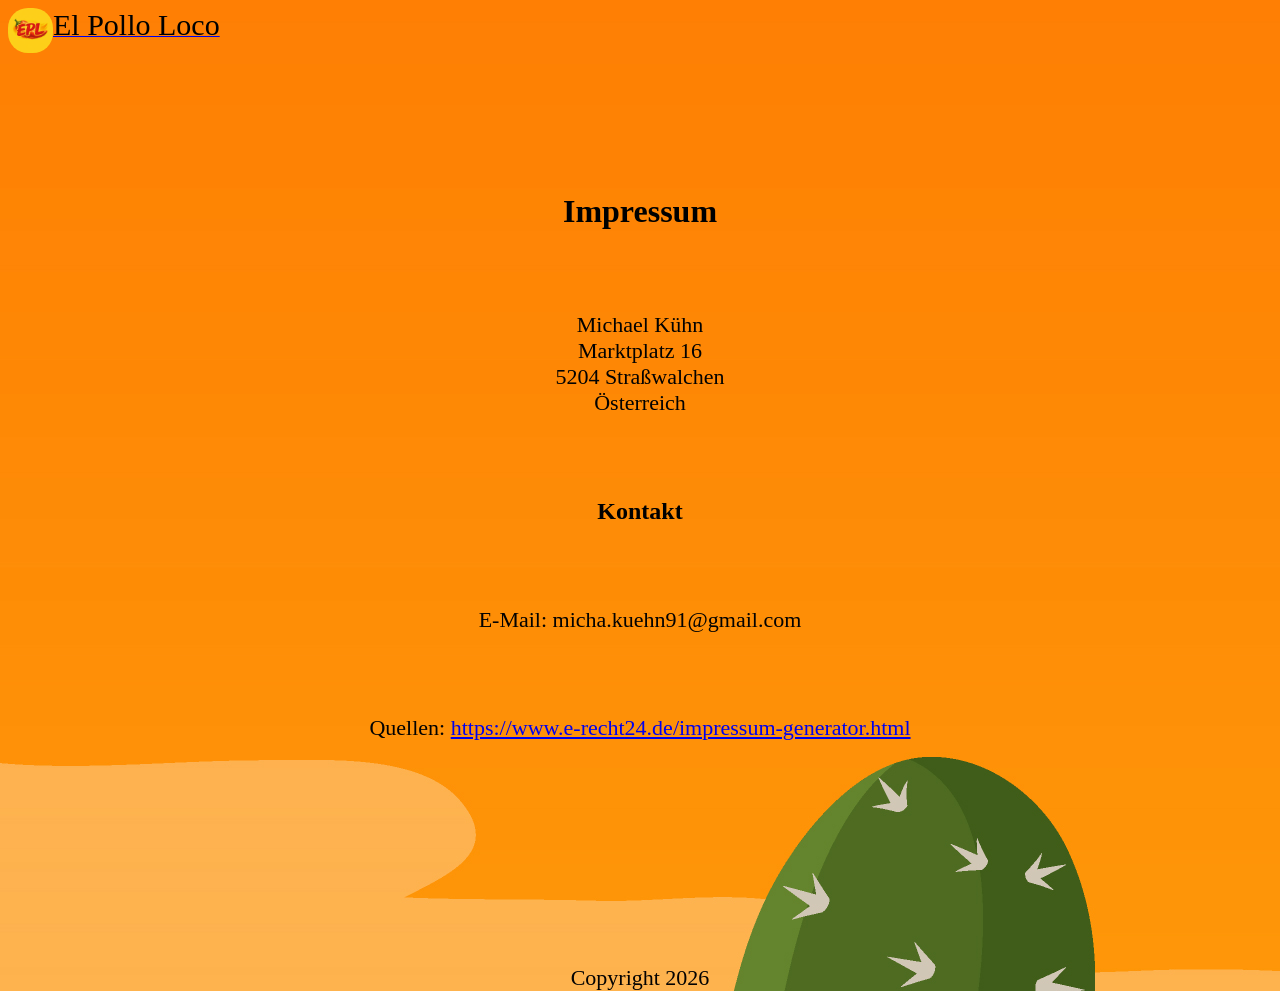
<file: html/impressum.html>
<!DOCTYPE html>
<html lang="de">

<head>
    <meta charset="UTF-8">
    <meta name="viewport" content="width=device-width, initial-scale=1.0">
    <link rel="icon" href="../assets/icon/epl-logo.png">
    <title>El Pollo Loco</title>
    <style>
        body {
            height: 100vh;
            background-image: url('../assets/img/desert-background.jpg');
        }

        .header_left {
            display: flex;
        }

        .header_left span {
            font-size: 30px;
            text-decoration: none;
            color: #000;
        }

        h1 {
            text-align: center;
        }

        h2 {
            text-align: center;
        }

        main {
            min-height: 90vh;

        }

        p {
            text-align: center;
            font-size: 22px;
            padding-top: 60px;
            color: rgb(2, 2, 2);

        }

        h1 {
            margin: 0;
            padding-top: 120px;
        }

        h2 {
            padding-top: 60px;
        }

        .logo {
            height: 45px;
            margin-bottom: 20px;
            border-radius: 20px;
        }
    </style>
</head>

<body>
    <header>
        <div class="header_inner">
            <div class="header_left">
                <img class="logo" src="../assets/icon/epl-logo.png" alt=" logo">
                <a href="../index.html">
                    <span>El Pollo Loco</span>
                </a>
            </div>
    </header>
    <main>

        <h1>Impressum</h1>

        <p class="p_tag_impressum">
            Michael Kühn<br />
            Marktplatz 16<br />
            5204 Straßwalchen<br />
            Österreich
        </p>

        <h2>Kontakt</h2>
        <p class="p_tag_impressum">E-Mail: micha.kuehn91@gmail.com</p>

        <p class="p_tag_impressum">
            Quellen:
            <a
                href="https://www.e-recht24.de/impressum-generator.html">https://www.e-recht24.de/impressum-generator.html</a>
        </p>

    </main>

    <footer>
        <div class="copyright">
            <p>Copyright 2026</p>
        </div>
    </footer>
</body>

</html>
</file>
<file: style.css>
@font-face {
    font-family: 'AlehoScribble';
    src: url('./assets/fonts/Aleho\ Scribble.otf') format('opentype');
    font-display: swap;
}

header {
    margin-top: 60px;
}

body {
    margin: 0;
    height: calc(100vh - 60px);
    min-height: 100vh;
    display: flex;
    flex-direction: column;
    align-items: center;
    justify-content: center;
    background-image: url('assets/img/desert-background.jpg');
    background-size: cover;
    background-position: center center;
    background-repeat: no-repeat;
    overflow: hidden;

}

body:fullscreen {
    display: block;
}

canvas {
    background-color: black;
    box-shadow: 0 0 12px rgba(0, 0, 0, 0.25);
    border-radius: 8px;
}

canvas:fullscreen {
    width: 100vw;
    height: 100vh;
    object-fit: contain;
    background: black;

    display: block;
    margin: auto;
}

canvas:-webkit-full-screen {
    background: black;
}

h1 {
    text-align: center;
    margin-top: 20px;
    font-family: 'AlehoScribble', Arial, sans-serif;
    letter-spacing: 2px;
    font-size: 56px;
    color: black;

    text-shadow:
        1px 2px 3px rgba(0, 0, 0, 0.35),
        0px 0px 6px rgba(0, 0, 0, 0.25);
}

footer {
    margin-top: auto;
}

.footer_wrapper {
    margin-top: 30px;
    letter-spacing: 1px;
    display: flex !important;
    flex-direction: row !important;
    justify-content: center !important;
    gap: 30px !important;
    padding: 30px;
}

.footer_wrapper a {
    text-decoration: none;
    color: black;
}

@media (max-width: 1060px) and (min-width: 750px) {

    main {
        flex: 1;
        display: flex;
        justify-content: flex-start;
        align-items: center;
        padding-top: 24px;
        box-sizing: border-box;
        display: block;
    }

    canvas {
        width: auto;
        height: auto;
        max-width: 99%;
        max-height: 100%;
        border-radius: 12px;
    }

    h1 {
        font-size: 28px;
        padding-top: 30px;
    }
}

@media (max-width: 1060px) and (orientation: landscape) {
    main {
        flex: 1;
        display: flex;
        justify-content: center;
        align-items: flex-start;

        padding-top: 0;
        padding-bottom: 12px;


        overflow: hidden;
    }


h1 {
    display: none !important;
}

footer {
    display: none !important;
}

header {
    display: none !important;
}
}

@media (max-width: 749px) {

    body {
        margin: 0;
        height: 100vh;
        overflow: hidden;
        overscroll-behavior: none;
        display: flex;
        flex-direction: column;
    }

    main {
        flex: 1;
        justify-content: flex-start;
        align-items: center;
        padding-bottom: 4px;
        box-sizing: border-box;
        display: block;
    }

    canvas {
        width: auto;
        height: auto;

        max-width: 99%;
        max-height: 100%;

        border-radius: 8px;
    }

    h1 {
        padding-top: 30px;
    }
}

@media (max-width: 1060px) {
    header {
        margin-top: 20px !important;
    }
}
</file>
